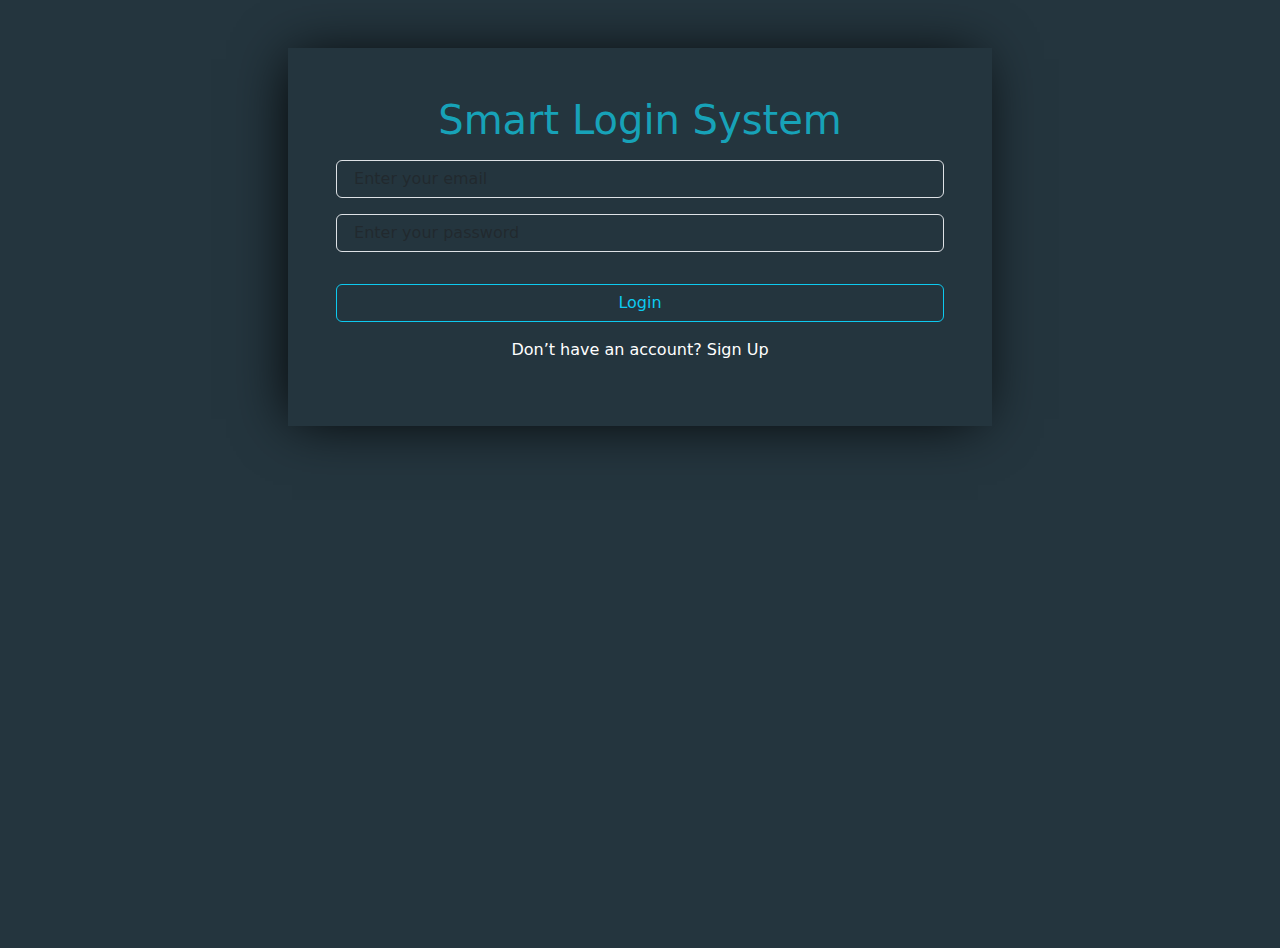
<file: index.html>
<html>
    <head>
        <title>Login</title>
        <link rel="preconnect" href="https://fonts.googleapis.com">
<link rel="preconnect" href="https://fonts.gstatic.com" crossorigin>
<link href="https://fonts.googleapis.com/css2?family=Titillium+Web&display=swap" rel="stylesheet">
        <link rel="preconnect" href="https://fonts.googleapis.com">
<link rel="preconnect" href="https://fonts.gstatic.com" crossorigin>
<link href="https://fonts.googleapis.com/css2?family=PT+Sans+Caption:wght@700&display=swap" rel="stylesheet">
        <link rel="preconnect" href="https://fonts.googleapis.com">
<link rel="preconnect" href="https://fonts.gstatic.com" crossorigin>
<link href="https://fonts.googleapis.com/css2?family=Righteous&display=swap" rel="stylesheet">
        <link rel="preconnect" href="https://fonts.googleapis.com">
<link rel="preconnect" href="https://fonts.gstatic.com" crossorigin>
<link href="https://fonts.googleapis.com/css2?family=Pacifico&display=swap" rel="stylesheet">
        <link rel="stylesheet" href="./css/bootstrap.min.css">
        <link rel="stylesheet" href="./css/all.min.css">
        <script src="./js/bootstrap.bundle.min.js"></script>
        <link rel="stylesheet" href="./css/login.css">
    </head>
    <body >
         

        <main class="w-100 ">
                 <section  class="  mx-auto mt-5 p-5  ">
                    <h1 class="text-center">
                        Smart Login System
                    </h1>
                     <div>
           <input id="emailLogin" class="form-control my-3" type="text" placeholder=" Enter your email">
                     </div>
                     <div>
                        <input id="passLogin" class="form-control my-3" type="password" placeholder=" Enter your password">
                                  </div>
                       <p id="hint1" class="text-danger d-none text-center"></p>           
 <button class="form-control my-3 btn btn-outline-info" id="but1">Login</button>   
                      <p class="text-center text-white">Don’t have an account? <a class="text-white text-decoration-none" href="./signup.html"> Sign Up</a> </p>         
                 </section>
        </main>
        





        <script src="./js/login.js"></script>
    </body>
</html>
</file>
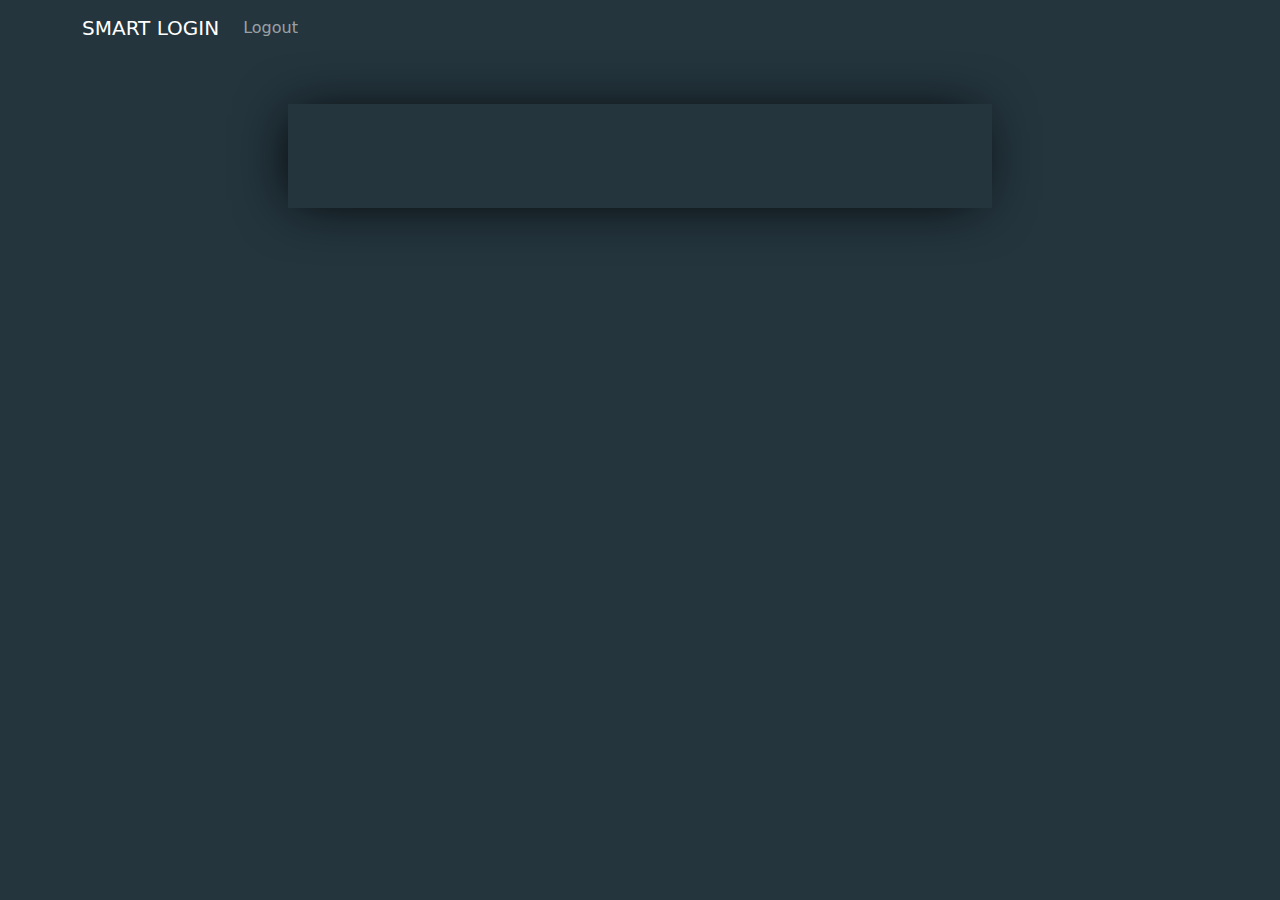
<file: home.html>
<html>
    <head>
        <title>home</title>
        <link rel="preconnect" href="https://fonts.googleapis.com">
<link rel="preconnect" href="https://fonts.gstatic.com" crossorigin>
<link href="https://fonts.googleapis.com/css2?family=PT+Sans+Caption:wght@700&display=swap" rel="stylesheet">
        <link rel="preconnect" href="https://fonts.googleapis.com">
<link rel="preconnect" href="https://fonts.gstatic.com" crossorigin>
<link href="https://fonts.googleapis.com/css2?family=Righteous&display=swap" rel="stylesheet">
        <link rel="preconnect" href="https://fonts.googleapis.com">
<link rel="preconnect" href="https://fonts.gstatic.com" crossorigin>
<link href="https://fonts.googleapis.com/css2?family=Pacifico&display=swap" rel="stylesheet">
        <link rel="stylesheet" href="./css/bootstrap.min.css">
        <link rel="stylesheet" href="./css/all.min.css">
        
        <link rel="stylesheet" href="./css/signup.css">
    </head>
    <body id="Home">
               
        <main class="w-100  ">
            <nav class="navbar navbar-expand-lg navbar-dark group">
                <div class="container ">
                  <a class="navbar-brand " href="#">SMART LOGIN</a>
                  <button class="navbar-toggler" type="button" data-toggle="collapse" data-target="#navbarSupportedContent" aria-controls="navbarSupportedContent" aria-expanded="false" aria-label="Toggle navigation">
                    <span class="navbar-toggler-icon"></span>
                  </button>
                  <div class="collapse navbar-collapse" id="navbarSupportedContent">
                    <ul class="navbar-nav ml-auto ">
                      <li class="nav-item">
                        <a  onclick="logout()" class="nav-link btn btn-outline-warning" href="index.html">Logout</a>
                      </li>
                    </ul>
                  </div>
                </div>
              </nav>
              
      <div class=" mt-5 ">
            <section  class="  mx-auto mt-5 p-5  ">
               <h1 class="text-center" id="hed">
               </h1>
            </section>
      </div> 
   </main>





        <script src="./js/login.js"></script>
        <script src="./js/signup.js"></script>
        <script src="./js/bootstrap.bundle.min.js"></script>
    </body>
</html>
</file>
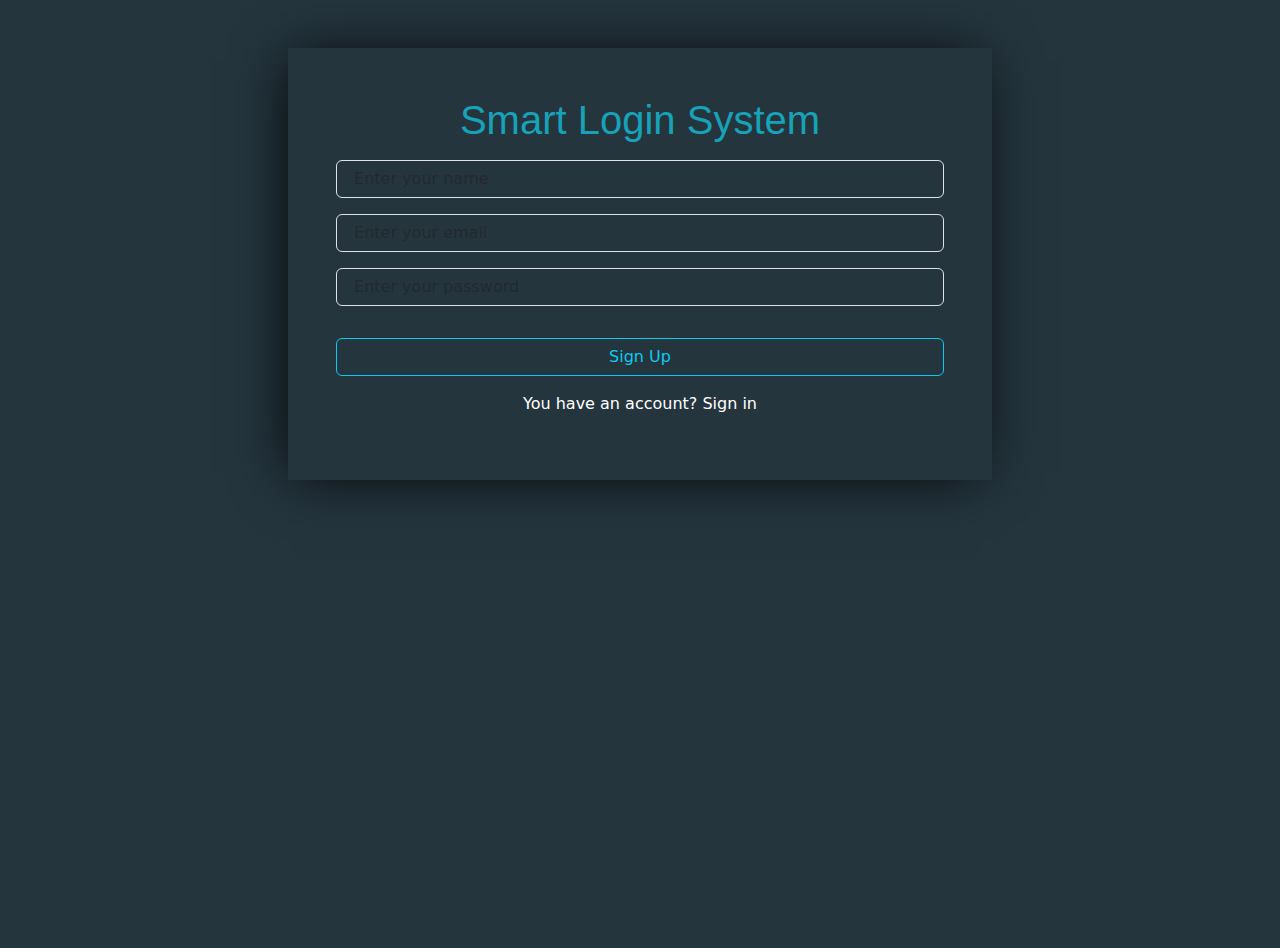
<file: signup.html>
<html>
    <head>
        <title>signup</title>
        <link rel="preconnect" href="https://fonts.googleapis.com">
<link rel="preconnect" href="https://fonts.gstatic.com" crossorigin>
<link href="https://fonts.googleapis.com/css2?family=PT+Sans+Caption:wght@700&display=swap" rel="stylesheet">
        <link rel="preconnect" href="https://fonts.googleapis.com">
<link rel="preconnect" href="https://fonts.gstatic.com" crossorigin>
<link href="https://fonts.googleapis.com/css2?family=Righteous&display=swap" rel="stylesheet">
        <link rel="preconnect" href="https://fonts.googleapis.com">
<link rel="preconnect" href="https://fonts.gstatic.com" crossorigin>
<link href="https://fonts.googleapis.com/css2?family=Pacifico&display=swap" rel="stylesheet">
        <link rel="stylesheet" href="./css/bootstrap.min.css">
        <link rel="stylesheet" href="./css/all.min.css">
        <script src="./js/bootstrap.bundle.min.js"></script>
        <link rel="stylesheet" href="./css/signup.css">
    </head>
    <body>
        <main class="w-100 ">
            <section  class="  mx-auto mt-5 p-5  ">
               <h1 class="text-center">
                   Smart Login System
               </h1>
                <div>
      <input oninput="validationName()" id="nameInput" class="form-control my-3" type="text" placeholder=" Enter your name">
      <p class="alert alert-dark d-none" id="nameWarn" >User Name must be (from 2 - to 50) character</p>
                </div>
                <div>
    <input oninput="validationEmail()" id="signUpEmail" class="form-control my-3" type="text" placeholder=" Enter your email">
     <p class="alert alert-dark d-none" id="emailWarn" > invalid email. </p>
                              </div>
                <div>
    <input oninput="validationPass()" id="signUpPass" class="form-control my-3" type="password" placeholder=" Enter your password">
    <p class="alert alert-dark d-none" id="passWarn" >Password must be (from 5 - to 10) character and ends with 2 numbers. </p>

                             </div>
                <p id="hint" class="d-none text-center"></p>             
                 <button class="form-control my-3 btn btn-outline-info " id="but">Sign Up</button>   
  <p class="text-center text-white">You have an account?<a class="text-white text-decoration-none" href="./index.html"> Sign in</a> </p>         
            </section>
   </main>
        





        <script src="./js/signup.js"></script>
    </body>
</html>
</file>
<file: css/login.css>
main{
    background-color: #24353e;
    min-height: 100vh;
}
h1{
    color:RGB(23, 162, 184);
    line-height: 48px;
    font-weight: 500;
    font-size: 40px;
    
}
section{
    background-color: #24353e;
    box-shadow:-5px 2px 54px -9px rgba(0, 0, 0, 1);
    width: 55% ;
}

input{
    background-color: transparent!important;
    color: #fff !important;
    font-size: 16px;
    font-weight: 400px;
    line-height: 24px;

}
button{
    background-color: transparent !important;
    transition: 350ms;
}
body{
    background-color: #24353e;
}
p{
    font-size: 16px;
    font-weight: 400px;
    line-height: 24px;
}

button:hover{
   background-color:RGB(23, 162, 184) !important;
    color: #fff !important;
}
</file>
<file: css/signup.css>
main{
    background-color: #24353e;
    min-height: 100vh;
}
h1{
    color:RGB(23, 162, 184);
    line-height: 48px;
    font-weight: 500;
    font-size: 40px;
    font-family: 'Titillium Web', sans-serif;
}
section{
    background-color: #24353e;
    box-shadow:-5px 2px 54px -9px rgba(0, 0, 0, 1);
    width: 55% ;
}

input{
    background-color: transparent!important;
    color: #fff !important;
    font-size: 16px;
    font-weight: 400px;
    line-height: 24px;

}
button{
    background-color: transparent !important;
    transition: 350ms;
}
body{
    background-color: #24353e;
}
p{
    font-size: 16px;
    font-weight: 400px;
    line-height: 24px;
}

button:hover{
   background-color:RGB(23, 162, 184) !important;
    color: #fff !important;
}
</file>
